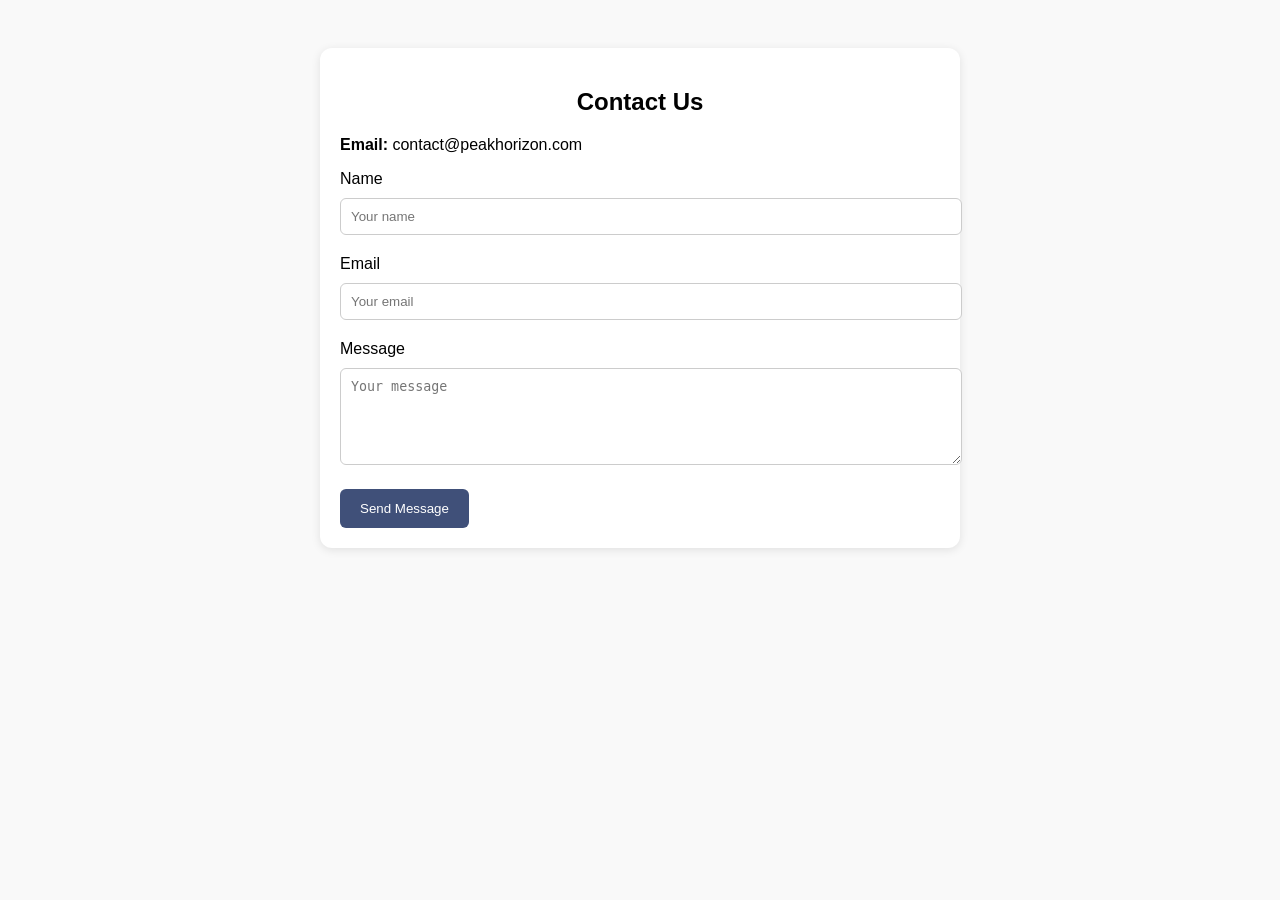
<file: contacts.html>
<!DOCTYPE html>
<html lang="en">
   

<head>
    <meta charset="UTF-8">
    <title>Contact Us</title>
    <style>
      body {
        font-family: Arial, sans-serif;
        padding: 40px;
        background-color: #f9f9f9;
      }
      .container {
        max-width: 600px;
        margin: auto;
        background: white;
        padding: 20px;
        border-radius: 12px;
        box-shadow: 0 2px 10px rgba(0,0,0,0.1);
      }
      input, textarea {
        width: 100%;
        padding: 10px;
        margin-top: 10px;
        margin-bottom: 20px;
        border: 1px solid #ccc;
        border-radius: 6px;
      }
      button {
        background-color: #405079;
        color: white;
        border: none;
        padding: 12px 20px;
        border-radius: 6px;
        cursor: pointer;
      }
      button:hover {
        background-color: #506497;
      }
      h2 {
        text-align: center;
      }
    </style>
  </head>
  <body>
  
    <div class="container">
      <h2>Contact Us</h2>
      <p><strong>Email:</strong> contact@peakhorizon.com</p>
  
      <form>
        <label for="name">Name</label>
        <input type="text" id="name" placeholder="Your name" required>
  
        <label for="email">Email</label>
        <input type="email" id="email" placeholder="Your email" required>
  
        <label for="message">Message</label>
        <textarea id="message" rows="5" placeholder="Your message" required></textarea>
  
        <button type="submit">Send Message</button>
      </form>
    </div>
  
  </body>
  </html>
</file>
